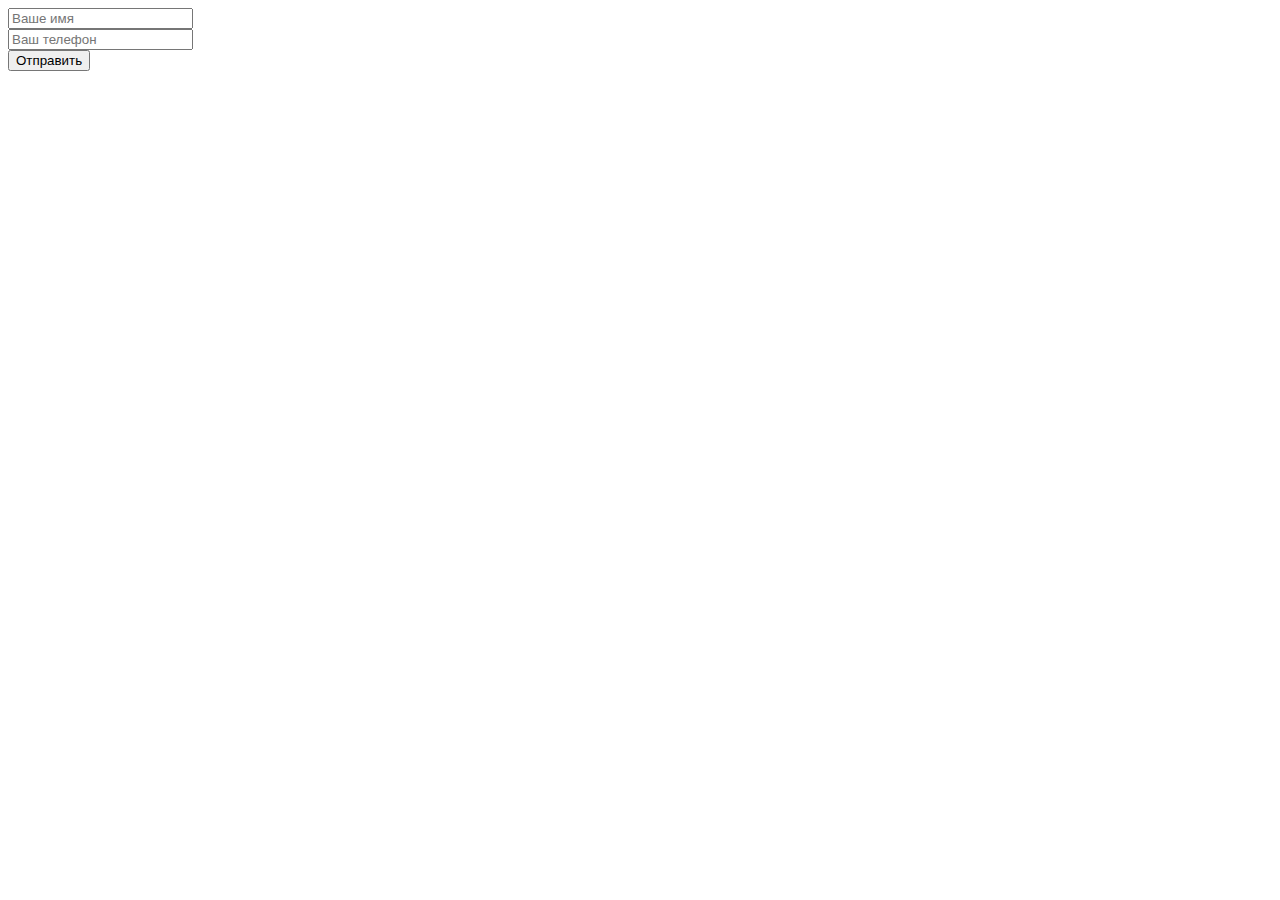
<file: Form/index.html>
<!DOCTYPE html>
<html>
<head>
	<meta charset="utf-8">
	<title>Отправка форм AJAX</title>
</head>
<body>
	<form id="form">
		<input type="text" name="name" placeholder="Ваше имя" required /><br />
		<input type="text" name="phone" placeholder="Ваш телефон" required /><br />
		<button>Отправить</button>
	</form>
	<script src="https://code.jquery.com/jquery-1.11.2.min.js"></script>
	<script src="common.js"></script>
</body>
</html>
</file>
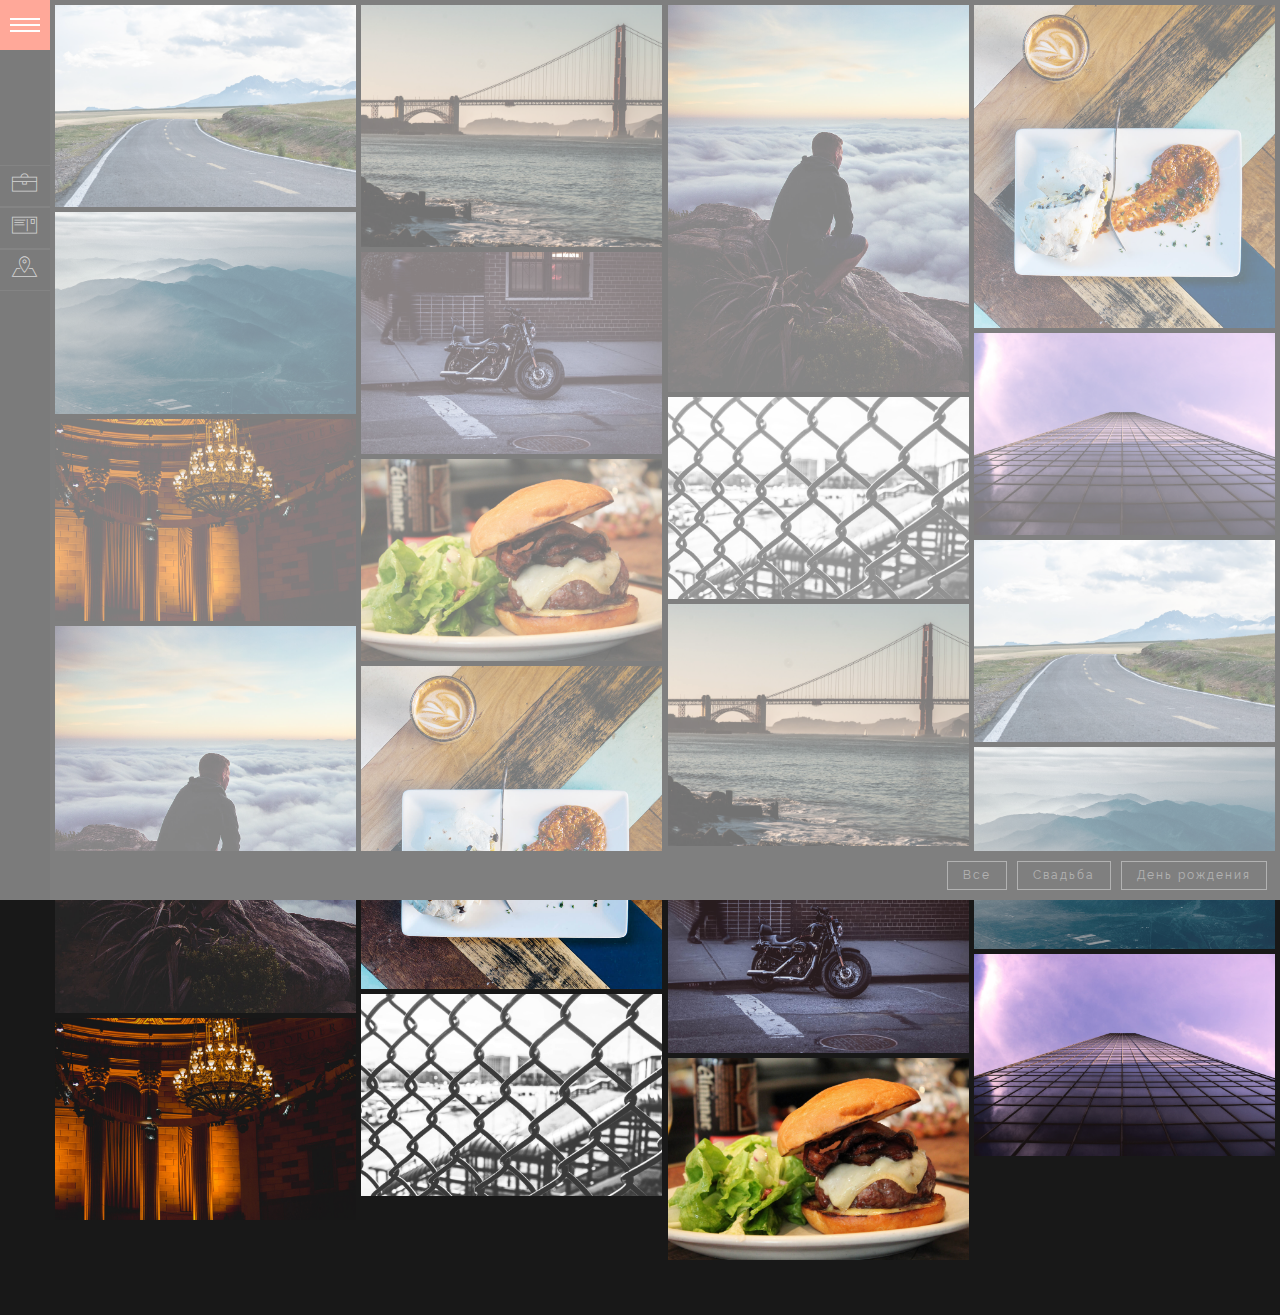
<file: portfolio/index.html>
<!DOCTYPE html>
<!--[if lt IE 7 ]><html class="ie ie6" lang="en"> <![endif]-->
<!--[if IE 7 ]><html class="ie ie7" lang="en"> <![endif]-->
<!--[if IE 8 ]><html class="ie ie8" lang="en"> <![endif]-->
<!--[if (gte IE 9)|!(IE)]><!-->
<html lang="ru" class="no-js">
<!--<![endif]-->

<head>

    <meta charset="utf-8" />

    <title>Заголовок</title>
    <meta content="" name="description" />

    <link rel="shortcut icon" href="img/favicon/favicon.ico" type="image/x-icon" />
    <link rel="apple-touch-icon" href="img/favicon/apple-touch-icon.png" />
    <link rel="apple-touch-icon" sizes="72x72" href="img/favicon/apple-touch-icon-72x72.png" />
    <link rel="apple-touch-icon" sizes="114x114" href="img/favicon/apple-touch-icon-114x114.png" />

    <meta http-equiv="X-UA-Compatible" content="IE=edge" />
    <meta name="viewport" content="width=device-width, initial-scale=1, maximum-scale=1" />

    <link rel="stylesheet" href="libs/animate/animate.min.css" />
    <link rel="stylesheet" href="libs/magnific-popup/magnific-popup.css" />
    <link rel="stylesheet" href="libs/linea/styles.css" />
    <link rel="stylesheet" href="libs/bootstrap/css/bootstrap.min.css" />
    <link rel="stylesheet" href="css/main.css" />
    <link rel="stylesheet" href="css/media.css" />
    <link rel="stylesheet" href="css/fonts.css" />

</head>

<body>

    <aside class="left_side">
        <div class="btn_mnu" title="меню">
            <div class="btn_row"></div>
            <div class="btn_row"></div>
            <div class="btn_row"></div>
        </div>

        <div class="aside_content">
            <div class="user_info">
                <img src="img/my_photo.jpg" alt="">
                <h2>Дмитрий Петрусенко</h2>
                <p>Фотограф, дизайнер, иллюстратор</p>
            </div>

            <nav>
                <ul>
                    <li><a href="index.html">Портфолио</a></li>
                    <li><a href="about.html">Обо мне</a></li>
                    <li><a href="contacts.html">Контакты</a></li>
                </ul>
            </nav>
        </div>
    </aside>

    <div class="content gallery">
        <a class = "sv" href="img/images/1.jpg"><img src="img/dummy.png" data-original="img/images/1.jpg" alt="alt"></a>
        <a class = "sv" href="img/images/2.jpg"><img src="img/dummy.png" data-original="img/images/2.jpg" alt="alt"></a>
        <a class = "sv" href="img/images/3.jpg"><img src="img/dummy.png" data-original="img/images/3.jpg" alt="alt"></a>
        <a class = "dr" href="img/images/4.jpg"><img src="img/dummy.png" data-original="img/images/4.jpg" alt="alt"></a>
        <a class = "dr" href="img/images/5.jpg"><img src="img/dummy.png" data-original="img/images/5.jpg" alt="alt"></a>
        <a class = "dr" href="img/images/6.jpg"><img src="img/dummy.png" data-original="img/images/6.jpg" alt="alt"></a>
        <a class = "sv" href="img/images/7.jpg"><img src="img/dummy.png" data-original="img/images/7.jpg" alt="alt"></a>
        <a class = "sv" href="img/images/8.jpg"><img src="img/dummy.png" data-original="img/images/8.jpg" alt="alt"></a>
        <a class = "dr" href="img/images/9.jpg"><img src="img/dummy.png" data-original="img/images/9.jpg" alt="alt"></a>
        <a class = "sv" href="img/images/10.jpg"><img src="img/dummy.png" data-original="img/images/10.jpg" alt="alt"></a>
        <a class = "dr" href="img/images/1.jpg"><img src="img/dummy.png" data-original="img/images/1.jpg" alt="alt"></a>
        <a class = "dr" href="img/images/2.jpg"><img src="img/dummy.png" data-original="img/images/2.jpg" alt="alt"></a>
        <a class = "dr" href="img/images/3.jpg"><img src="img/dummy.png" data-original="img/images/3.jpg" alt="alt"></a>
        <a class = "sv" href="img/images/4.jpg"><img src="img/dummy.png" data-original="img/images/4.jpg" alt="alt"></a>
        <a class = "sv" href="img/images/5.jpg"><img src="img/dummy.png" data-original="img/images/5.jpg" alt="alt"></a>
        <a class = "dr" href="img/images/6.jpg"><img src="img/dummy.png" data-original="img/images/6.jpg" alt="alt"></a>
        <a class = "dr" href="img/images/7.jpg"><img src="img/dummy.png" data-original="img/images/7.jpg" alt="alt"></a>
        <a class = "dr" href="img/images/8.jpg"><img src="img/dummy.png" data-original="img/images/8.jpg" alt="alt"></a>
        <a class = "dr" href="img/images/9.jpg"><img src="img/dummy.png" data-original="img/images/9.jpg" alt="alt"></a>
        <a class = "dr" href="img/images/10.jpg"><img src="img/dummy.png" data-original="img/images/10.jpg" alt="alt"></a>
    </div>


    <div class="filter_items">
        <button class="filter_label active">Все</button>
        <button class="filter_label" data-filter = ".sv">Свадьба</button>
        <button class="filter_label" data-filter = ".dr">День рождения</button>
    </div>


    <div class="hidden"></div>

    <!-- PRELOADER  -->
    <div class="loader">
        <div class="loader_inner"></div>
    </div>

    <!--[if lt IE 9]>
	<script src="libs/html5shiv/es5-shim.min.js"></script>
	<script src="libs/html5shiv/html5shiv.min.js"></script>
	<script src="libs/html5shiv/html5shiv-printshiv.min.js"></script>
	<script src="libs/respond/respond.min.js"></script>
	<![endif]-->


    <!-- jquery-1.11.2.min.js  всегда первым!!!  -->
    <script src="libs/jquery/jquery-1.11.2.min.js"></script>




    <script src="libs/respond/respond.min.js"></script>
    <script src="libs/nicescroll/jquery.nicescroll.min.js"></script>
    <script src="libs/modernizr/modernizr.js"></script>
    <script src="libs/magnific-popup/jquery.magnific-popup.min.js"></script>
    <script src="libs/lazyload/jquery.lazyload.min.js "></script>
    <script src="libs/freewall/freewall.js"></script>
    <script src="libs/bootstrap/js/npm.js"></script>

    <script src="libs/bootstrap/js/bootstrap.min.js"></script>
    <script src="js/common.js"></script>


</body>

</html>
</file>
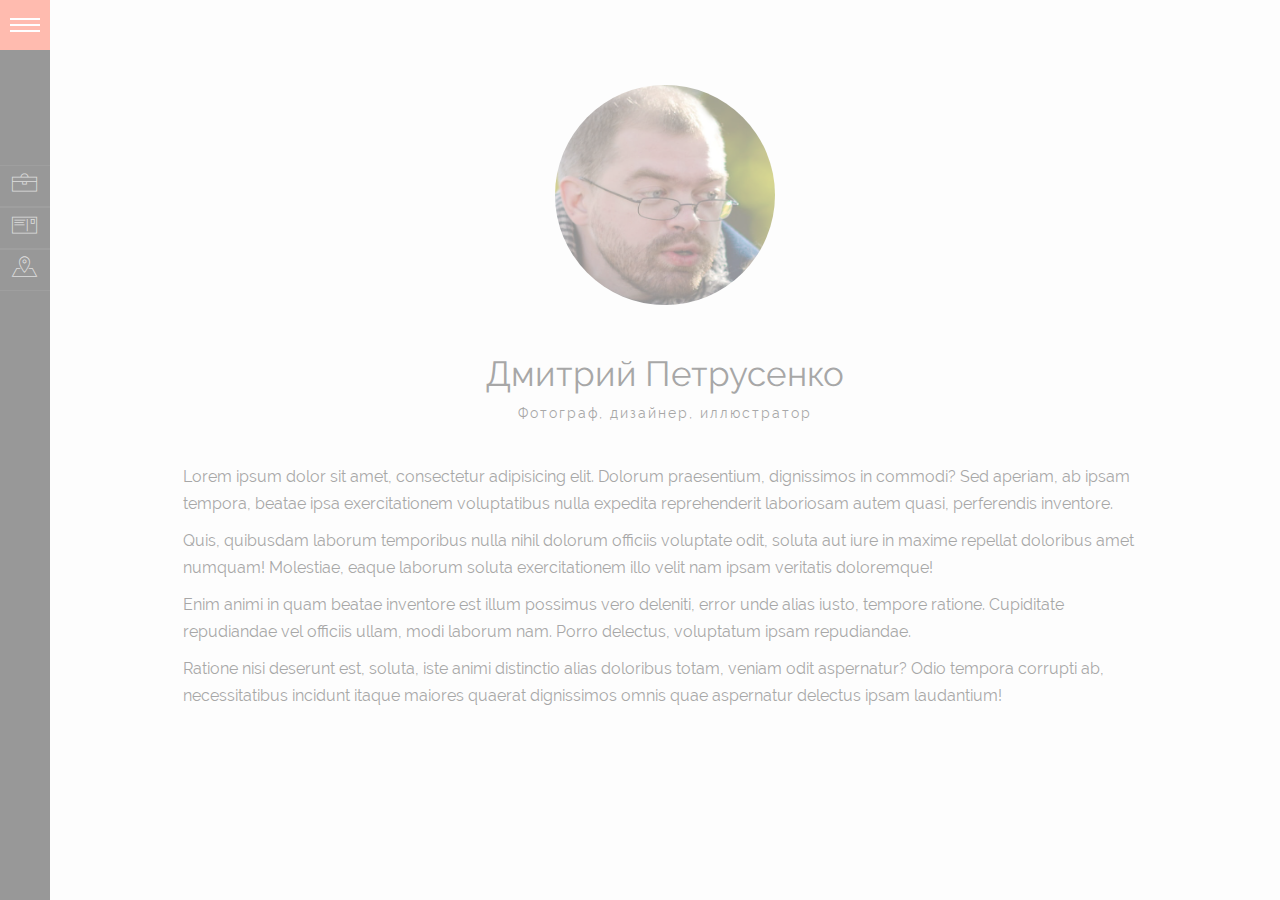
<file: portfolio/about.html>
<!DOCTYPE html>
<!--[if lt IE 7 ]><html class="ie ie6" lang="en"> <![endif]-->
<!--[if IE 7 ]><html class="ie ie7" lang="en"> <![endif]-->
<!--[if IE 8 ]><html class="ie ie8" lang="en"> <![endif]-->
<!--[if (gte IE 9)|!(IE)]><!-->
<html lang="ru" class="no-js">
<!--<![endif]-->

<head>

    <meta charset="utf-8" />

    <title>Заголовок</title>
    <meta content="" name="description" />

    <link rel="shortcut icon" href="img/favicon/favicon.ico" type="image/x-icon" />
    <link rel="apple-touch-icon" href="img/favicon/apple-touch-icon.png" />
    <link rel="apple-touch-icon" sizes="72x72" href="img/favicon/apple-touch-icon-72x72.png" />
    <link rel="apple-touch-icon" sizes="114x114" href="img/favicon/apple-touch-icon-114x114.png" />

    <meta http-equiv="X-UA-Compatible" content="IE=edge" />
    <meta name="viewport" content="width=device-width, initial-scale=1, maximum-scale=1" />

    <link rel="stylesheet" href="libs/animate/animate.min.css" />
    <link rel="stylesheet" href="libs/magnific-popup/magnific-popup.css" />
    <link rel="stylesheet" href="libs/linea/styles.css" />
    <link rel="stylesheet" href="libs/bootstrap/css/bootstrap.min.css" />
    <link rel="stylesheet" href="css/main.css" />
    <link rel="stylesheet" href="css/media.css" />
    <link rel="stylesheet" href="css/fonts.css" />

</head>

<body class="inside">

    <aside class="left_side">
        <div class="btn_mnu" title="меню">
            <div class="btn_row"></div>
            <div class="btn_row"></div>
            <div class="btn_row"></div>
        </div>

        <div class="aside_content">
            <div class="user_info">
                <img src="img/my_photo.jpg" alt="">
                <h2>Дмитрий Петрусенко</h2>
                <p>Фотограф, дизайнер, иллюстратор</p>
            </div>

            <nav>
                <ul>
                    <li><a href="index.html">Портфолио</a></li>
                    <li><a href="about.html">Обо мне</a></li>
                    <li><a href="contacts.html">Контакты</a></li>
                </ul>
            </nav>
        </div>
    </aside>

    <div class="content">
        <div class="content_header">
            <img src="img/my_photo.jpg" alt="">
            <h2>Дмитрий Петрусенко</h2>
            <p>Фотограф, дизайнер, иллюстратор</p>
        </div>
        
        <div class="content_center">
            <p>Lorem ipsum dolor sit amet, consectetur adipisicing elit. Dolorum praesentium, dignissimos in commodi? Sed aperiam, ab ipsam tempora, beatae ipsa exercitationem voluptatibus nulla expedita reprehenderit laboriosam autem quasi, perferendis inventore.</p>
            <p>Quis, quibusdam laborum temporibus nulla nihil dolorum officiis voluptate odit, soluta aut iure in maxime repellat doloribus amet numquam! Molestiae, eaque laborum soluta exercitationem illo velit nam ipsam veritatis doloremque!</p>
            <p>Enim animi in quam beatae inventore est illum possimus vero deleniti, error unde alias iusto, tempore ratione. Cupiditate repudiandae vel officiis ullam, modi laborum nam. Porro delectus, voluptatum ipsam repudiandae.</p>
            <p>Ratione nisi deserunt est, soluta, iste animi distinctio alias doloribus totam, veniam odit aspernatur? Odio tempora corrupti ab, necessitatibus incidunt itaque maiores quaerat dignissimos omnis quae aspernatur delectus ipsam laudantium!</p>
        </div>
        


    </div>

    <div class="hidden"></div>

    <!-- PRELOADER  -->
    <div class="loader">
        <div class="loader_inner"></div>
    </div>

    <!--[if lt IE 9]>
	<script src="libs/html5shiv/es5-shim.min.js"></script>
	<script src="libs/html5shiv/html5shiv.min.js"></script>
	<script src="libs/html5shiv/html5shiv-printshiv.min.js"></script>
	<script src="libs/respond/respond.min.js"></script>
	<![endif]-->


    <!-- jquery-1.11.2.min.js  всегда первым!!!  -->
    <script src="libs/jquery/jquery-1.11.2.min.js"></script>




    <script src="libs/respond/respond.min.js"></script>
    <script src="libs/nicescroll/jquery.nicescroll.min.js"></script>
    <script src="libs/modernizr/modernizr.js"></script>
    <script src="libs/magnific-popup/jquery.magnific-popup.min.js"></script>
    <script src="libs/lazyload/jquery.lazyload.min.js "></script>
    <script src="libs/freewall/freewall.js"></script>
    <script src="libs/bootstrap/js/npm.js"></script>

    <script src="libs/bootstrap/js/bootstrap.min.js"></script>
    <script src="js/common.js"></script>


</body>

</html>
</file>
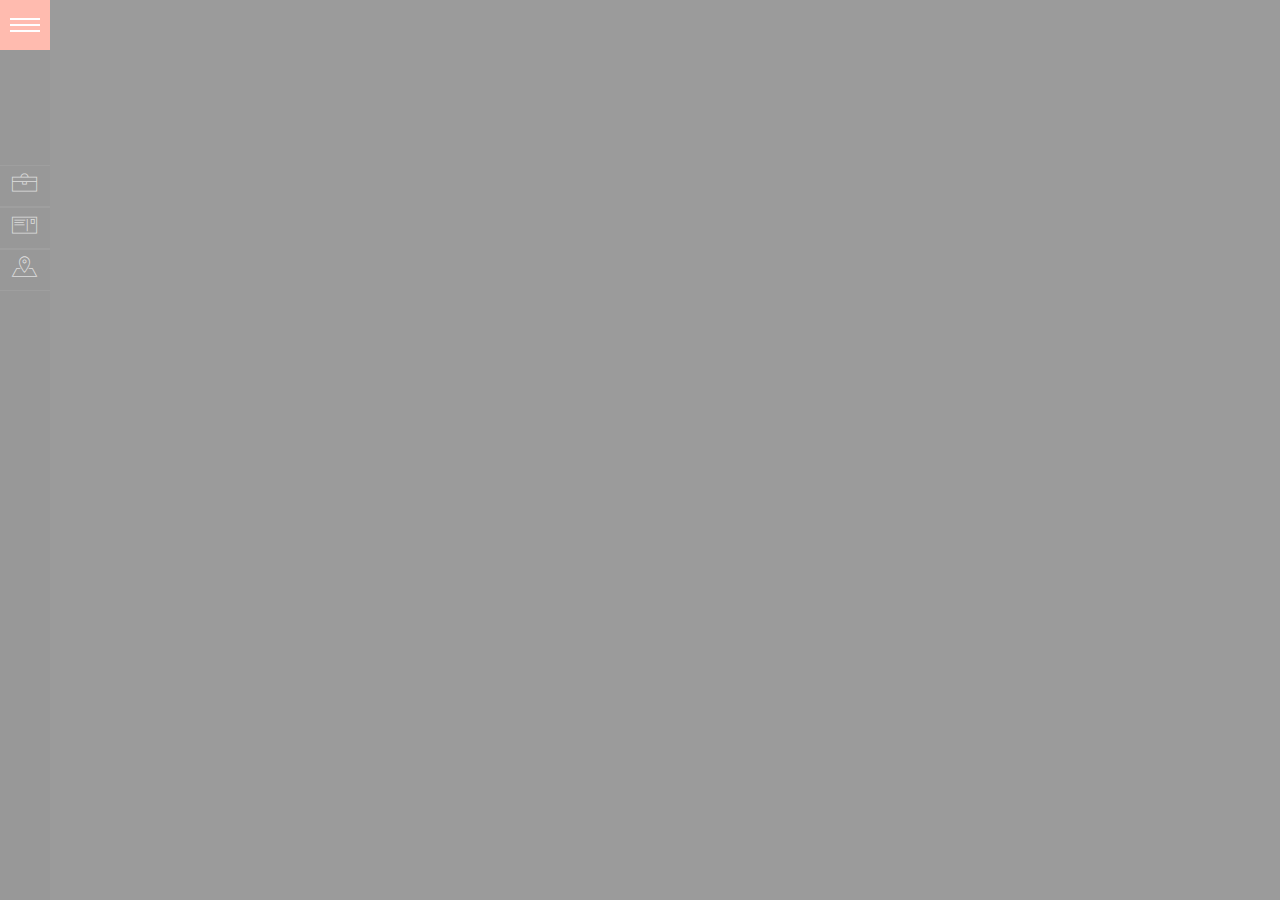
<file: portfolio/contacts.html>
<!DOCTYPE html>
<!--[if lt IE 7 ]><html class="ie ie6" lang="en"> <![endif]-->
<!--[if IE 7 ]><html class="ie ie7" lang="en"> <![endif]-->
<!--[if IE 8 ]><html class="ie ie8" lang="en"> <![endif]-->
<!--[if (gte IE 9)|!(IE)]><!-->
<html lang="ru" class="no-js">
<!--<![endif]-->

<head>

    <meta charset="utf-8" />

    <title>Заголовок</title>
    <meta content="" name="description" />

    <link rel="shortcut icon" href="img/favicon/favicon.ico" type="image/x-icon" />
    <link rel="apple-touch-icon" href="img/favicon/apple-touch-icon.png" />
    <link rel="apple-touch-icon" sizes="72x72" href="img/favicon/apple-touch-icon-72x72.png" />
    <link rel="apple-touch-icon" sizes="114x114" href="img/favicon/apple-touch-icon-114x114.png" />

    <meta http-equiv="X-UA-Compatible" content="IE=edge" />
    <meta name="viewport" content="width=device-width, initial-scale=1, maximum-scale=1" />

    <link rel="stylesheet" href="libs/animate/animate.min.css" />
    <link rel="stylesheet" href="libs/magnific-popup/magnific-popup.css" />
    <link rel="stylesheet" href="libs/linea/styles.css" />
    <link rel="stylesheet" href="libs/bootstrap/css/bootstrap.min.css" />
    <link rel="stylesheet" href="css/main.css" />
    <link rel="stylesheet" href="css/media.css" />
    <link rel="stylesheet" href="css/fonts.css" />

</head>

<body>

    <aside class="left_side">
        <div class="btn_mnu" title="меню">
            <div class="btn_row"></div>
            <div class="btn_row"></div>
            <div class="btn_row"></div>
        </div>

        <div class="aside_content">
            <div class="user_info">
                <img src="img/my_photo.jpg" alt="">
                <h2>Дмитрий Петрусенко</h2>
                <p>Фотограф, дизайнер, иллюстратор</p>
            </div>

            <nav>
                <ul>
                    <li><a href="index.html">Портфолио</a></li>
                    <li><a href="about.html">Обо мне</a></li>
                    <li><a href="contacts.html">Контакты</a></li>
                </ul>
            </nav>
        </div>
    </aside>

    

    <div class="hidden"></div>

    <!-- PRELOADER  -->
    <div class="loader">
        <div class="loader_inner"></div>
    </div>

    <!--[if lt IE 9]>
	<script src="libs/html5shiv/es5-shim.min.js"></script>
	<script src="libs/html5shiv/html5shiv.min.js"></script>
	<script src="libs/html5shiv/html5shiv-printshiv.min.js"></script>
	<script src="libs/respond/respond.min.js"></script>
	<![endif]-->


    <!-- jquery-1.11.2.min.js  всегда первым!!!  -->
    <script src="libs/jquery/jquery-1.11.2.min.js"></script>




    <script src="libs/respond/respond.min.js"></script>
    <script src="libs/nicescroll/jquery.nicescroll.min.js"></script>
    <script src="libs/modernizr/modernizr.js"></script>
    <script src="libs/magnific-popup/jquery.magnific-popup.min.js"></script>
    <script src="libs/lazyload/jquery.lazyload.min.js "></script>
    <script src="libs/freewall/freewall.js"></script>
    <script src="libs/bootstrap/js/npm.js"></script>

    <script src="libs/bootstrap/js/bootstrap.min.js"></script>
    <script src="js/common.js"></script>


</body>

</html>
</file>
<file: portfolio/libs/linea/styles.css>
@charset "UTF-8";

@font-face {
  font-family: "linea-basic-10";
  src:url("fonts/linea-basic-10.eot");
  src:url("fonts/linea-basic-10.eot?#iefix") format("embedded-opentype"),
    url("fonts/linea-basic-10.woff") format("woff"),
    url("fonts/linea-basic-10.ttf") format("truetype"),
    url("fonts/linea-basic-10.svg#linea-basic-10") format("svg");
  font-weight: normal;
  font-style: normal;

}

[data-icon]:before {
  font-family: "linea-basic-10" !important;
  content: attr(data-icon);
  font-style: normal !important;
  font-weight: normal !important;
  font-variant: normal !important;
  text-transform: none !important;
  speak: none;
  line-height: 1;
  -webkit-font-smoothing: antialiased;
  -moz-osx-font-smoothing: grayscale;
}

[class^="icon-"]:before,
[class*=" icon-"]:before {
  font-family: "linea-basic-10" !important;
  font-style: normal !important;
  font-weight: normal !important;
  font-variant: normal !important;
  text-transform: none !important;
  speak: none;
  line-height: 1;
  -webkit-font-smoothing: antialiased;
  -moz-osx-font-smoothing: grayscale;
}

.icon-basic-accelerator:before {
  content: "a";
}
.icon-basic-alarm:before {
  content: "b";
}
.icon-basic-anchor:before {
  content: "c";
}
.icon-basic-anticlockwise:before {
  content: "d";
}
.icon-basic-archive:before {
  content: "e";
}
.icon-basic-archive-full:before {
  content: "f";
}
.icon-basic-ban:before {
  content: "g";
}
.icon-basic-battery-charge:before {
  content: "h";
}
.icon-basic-battery-empty:before {
  content: "i";
}
.icon-basic-battery-full:before {
  content: "j";
}
.icon-basic-battery-half:before {
  content: "k";
}
.icon-basic-bolt:before {
  content: "l";
}
.icon-basic-book:before {
  content: "m";
}
.icon-basic-book-pen:before {
  content: "n";
}
.icon-basic-book-pencil:before {
  content: "o";
}
.icon-basic-bookmark:before {
  content: "p";
}
.icon-basic-calculator:before {
  content: "q";
}
.icon-basic-calendar:before {
  content: "r";
}
.icon-basic-cards-diamonds:before {
  content: "s";
}
.icon-basic-cards-hearts:before {
  content: "t";
}
.icon-basic-case:before {
  content: "u";
}
.icon-basic-chronometer:before {
  content: "v";
}
.icon-basic-clessidre:before {
  content: "w";
}
.icon-basic-clock:before {
  content: "x";
}
.icon-basic-clockwise:before {
  content: "y";
}
.icon-basic-cloud:before {
  content: "z";
}
.icon-basic-clubs:before {
  content: "A";
}
.icon-basic-compass:before {
  content: "B";
}
.icon-basic-cup:before {
  content: "C";
}
.icon-basic-diamonds:before {
  content: "D";
}
.icon-basic-display:before {
  content: "E";
}
.icon-basic-download:before {
  content: "F";
}
.icon-basic-exclamation:before {
  content: "G";
}
.icon-basic-eye:before {
  content: "H";
}
.icon-basic-eye-closed:before {
  content: "I";
}
.icon-basic-female:before {
  content: "J";
}
.icon-basic-flag1:before {
  content: "K";
}
.icon-basic-flag2:before {
  content: "L";
}
.icon-basic-floppydisk:before {
  content: "M";
}
.icon-basic-folder:before {
  content: "N";
}
.icon-basic-folder-multiple:before {
  content: "O";
}
.icon-basic-gear:before {
  content: "P";
}
.icon-basic-geolocalize-01:before {
  content: "Q";
}
.icon-basic-geolocalize-05:before {
  content: "R";
}
.icon-basic-globe:before {
  content: "S";
}
.icon-basic-gunsight:before {
  content: "T";
}
.icon-basic-hammer:before {
  content: "U";
}
.icon-basic-headset:before {
  content: "V";
}
.icon-basic-heart:before {
  content: "W";
}
.icon-basic-heart-broken:before {
  content: "X";
}
.icon-basic-helm:before {
  content: "Y";
}
.icon-basic-home:before {
  content: "Z";
}
.icon-basic-info:before {
  content: "0";
}
.icon-basic-ipod:before {
  content: "1";
}
.icon-basic-joypad:before {
  content: "2";
}
.icon-basic-key:before {
  content: "3";
}
.icon-basic-keyboard:before {
  content: "4";
}
.icon-basic-laptop:before {
  content: "5";
}
.icon-basic-life-buoy:before {
  content: "6";
}
.icon-basic-lightbulb:before {
  content: "7";
}
.icon-basic-link:before {
  content: "8";
}
.icon-basic-lock:before {
  content: "9";
}
.icon-basic-lock-open:before {
  content: "!";
}
.icon-basic-magic-mouse:before {
  content: "\"";
}
.icon-basic-magnifier:before {
  content: "#";
}
.icon-basic-magnifier-minus:before {
  content: "$";
}
.icon-basic-magnifier-plus:before {
  content: "%";
}
.icon-basic-mail:before {
  content: "&";
}
.icon-basic-mail-multiple:before {
  content: "'";
}
.icon-basic-mail-open:before {
  content: "(";
}
.icon-basic-mail-open-text:before {
  content: ")";
}
.icon-basic-male:before {
  content: "*";
}
.icon-basic-map:before {
  content: "+";
}
.icon-basic-message:before {
  content: ",";
}
.icon-basic-message-multiple:before {
  content: "-";
}
.icon-basic-message-txt:before {
  content: ".";
}
.icon-basic-mixer2:before {
  content: "/";
}
.icon-basic-mouse:before {
  content: ":";
}
.icon-basic-notebook:before {
  content: ";";
}
.icon-basic-notebook-pen:before {
  content: "<";
}
.icon-basic-notebook-pencil:before {
  content: "=";
}
.icon-basic-paperplane:before {
  content: ">";
}
.icon-basic-pencil-ruler:before {
  content: "?";
}
.icon-basic-pencil-ruler-pen:before {
  content: "@";
}
.icon-basic-photo:before {
  content: "[";
}
.icon-basic-picture:before {
  content: "]";
}
.icon-basic-picture-multiple:before {
  content: "^";
}
.icon-basic-pin1:before {
  content: "_";
}
.icon-basic-pin2:before {
  content: "`";
}
.icon-basic-postcard:before {
  content: "{";
}
.icon-basic-postcard-multiple:before {
  content: "|";
}
.icon-basic-printer:before {
  content: "}";
}
.icon-basic-question:before {
  content: "~";
}
.icon-basic-rss:before {
  content: "\\";
}
.icon-basic-server:before {
  content: "\e000";
}
.icon-basic-server2:before {
  content: "\e001";
}
.icon-basic-server-cloud:before {
  content: "\e002";
}
.icon-basic-server-download:before {
  content: "\e003";
}
.icon-basic-server-upload:before {
  content: "\e004";
}
.icon-basic-settings:before {
  content: "\e005";
}
.icon-basic-share:before {
  content: "\e006";
}
.icon-basic-sheet:before {
  content: "\e007";
}
.icon-basic-sheet-multiple:before {
  content: "\e008";
}
.icon-basic-sheet-pen:before {
  content: "\e009";
}
.icon-basic-sheet-pencil:before {
  content: "\e00a";
}
.icon-basic-sheet-txt:before {
  content: "\e00b";
}
.icon-basic-signs:before {
  content: "\e00c";
}
.icon-basic-smartphone:before {
  content: "\e00d";
}
.icon-basic-spades:before {
  content: "\e00e";
}
.icon-basic-spread:before {
  content: "\e00f";
}
.icon-basic-spread-bookmark:before {
  content: "\e010";
}
.icon-basic-spread-text:before {
  content: "\e011";
}
.icon-basic-spread-text-bookmark:before {
  content: "\e012";
}
.icon-basic-star:before {
  content: "\e013";
}
.icon-basic-tablet:before {
  content: "\e014";
}
.icon-basic-target:before {
  content: "\e015";
}
.icon-basic-todo:before {
  content: "\e016";
}
.icon-basic-todo-pen:before {
  content: "\e017";
}
.icon-basic-todo-pencil:before {
  content: "\e018";
}
.icon-basic-todo-txt:before {
  content: "\e019";
}
.icon-basic-todolist-pen:before {
  content: "\e01a";
}
.icon-basic-todolist-pencil:before {
  content: "\e01b";
}
.icon-basic-trashcan:before {
  content: "\e01c";
}
.icon-basic-trashcan-full:before {
  content: "\e01d";
}
.icon-basic-trashcan-refresh:before {
  content: "\e01e";
}
.icon-basic-trashcan-remove:before {
  content: "\e01f";
}
.icon-basic-upload:before {
  content: "\e020";
}
.icon-basic-usb:before {
  content: "\e021";
}
.icon-basic-video:before {
  content: "\e022";
}
.icon-basic-watch:before {
  content: "\e023";
}
.icon-basic-webpage:before {
  content: "\e024";
}
.icon-basic-webpage-img-txt:before {
  content: "\e025";
}
.icon-basic-webpage-multiple:before {
  content: "\e026";
}
.icon-basic-webpage-txt:before {
  content: "\e027";
}
.icon-basic-world:before {
  content: "\e028";
}
</file>
<file: portfolio/css/main.css>
body {
  font-family: "RalewayRegular", sans-serif;
  font-weight: normal;
  font-size: 14px;
  min-width: 320px;
  position: relative;
  line-height: 1.42857;
  -webkit-font-smoothing: antialised;
  overflow-x: hidden;
  background-color: #181818;
  color: white;
}

body input:focus:required:invalid,
body textarea:focus:required:invalid {
  color: red;
}

body input:required:valid,
body textarea:required:valid {
  color: green;
}

.hidden {
  display: none;
}

.left_side {
  background-color: #111111;
  position: fixed;
  left: 0;
  top: 0;
  width: 50px;
  height: 100%;
  z-index: 10;
  color: white;
  overflow-x: hidden;
  outline: none;
  -webkit-transition: all 0.5s;
  transition: all 0.5s;
}
.left_side .aside_content li a::before {
  margin: -8px 15px 0px -58px;
}
.left_side .aside_content nav {
  margin: -110px 0;
  -webkit-transition: all 0.4s;
  transition: all 0.4s;
}
.left_side .btn_mnu.active {
  background-color: transparent;
}

.left_side.active {
  width: 300px;
}
.left_side.active .user_info {
  opacity: 1;
  -webkit-transition: all 1s;
  transition: all 1s;
  -webkit-transition-delay: 0.1s;
  transition-delay: 0.1s;
}
.left_side.active .aside_content li:hover a {
  text-indent: 5px;
}
.left_side.active .aside_content li a::before {
  margin: -8px 15px 0px -38px;
}
.left_side.active .aside_content nav {
  margin: 35px 0;
  -webkit-transition: all 0.4s;
  transition: all 0.4s;
}

.aside_content {
  width: 100%;
  position: absolute;
  top: 50px;
  padding: 20px 0;
}
.aside_content .user_info {
  text-align: center;
  white-space: nowrap;
  opacity: 0;
  -webkit-transition: all 0.2s;
  transition: all 0.2s;
}
.aside_content .user_info img {
  width: 130px;
  height: 130px;
  border-radius: 50%;
}
.aside_content h2 {
  font-size: 16px;
}
.aside_content p {
  color: #434343;
  font-size: 12px;
  letter-spacing: 1px;
}
.aside_content nav {
  position: relative;
  z-index: 5;
}
.aside_content nav ul, .aside_content nav li {
  margin: 0;
  padding: 0;
  list-style-type: none;
  white-space: nowrap;
}
.aside_content nav li a {
  color: #b2b2b2;
  display: block;
  padding: 10px 0 10px 70px;
  border-bottom: 1px solid #212121;
}
.aside_content nav li a:first-child {
  border-top: 1px solid #212121;
}
.aside_content nav li a:hover {
  text-decoration: none;
  background-color: tomato;
  color: white;
}
.aside_content nav li a::before {
  font-family: "linea-basic-10";
  display: inline-block;
  font-size: 25px;
  line-height: 0px;
  vertical-align: middle;
  -webkit-transition: all 0.4s;
  transition: all 0.4s;
}
.aside_content nav li:nth-child(1) a::before {
  content: "u";
}
.aside_content nav li:nth-child(2) a::before {
  content: "{";
}
.aside_content nav li:nth-child(3) a::before {
  content: "R";
}

.btn_mnu {
  float: right;
  width: 50px;
  height: 50px;
  display: -webkit-flex;
  display: -moz-flex;
  display: -ms-flex;
  display: -o-flex;
  display: -webkit-box;
  display: -ms-flexbox;
  display: flex;
  -webkit-box-orient: vertical;
  -webkit-box-direction: normal;
  -webkit-flex-direction: column;
  -ms-flex-direction: column;
  flex-direction: column;
  -webkit-box-align: center;
  -webkit-align-items: center;
  -ms-flex-align: center;
  align-items: center;
  -webkit-box-pack: center;
  -webkit-justify-content: center;
  -ms-flex-pack: center;
  justify-content: center;
  background-color: tomato;
  cursor: pointer;
  position: relative;
  -webkit-transition: all 0.5s;
  transition: all 0.5s;
}

.btn_row {
  height: 2px;
  width: 60%;
  margin: 2px 0;
  background-color: white;
  position: relative;
  -webkit-transition: all 0.5s;
  transition: all 0.5s;
}

.btn_mnu.active {
  -webkit-transition: all 0.2s;
  transition: all 0.2s;
}
.btn_mnu.active .btn_row:first-child {
  -webkit-transform: rotate(-135deg);
  -ms-transform: rotate(-135deg);
  transform: rotate(-135deg);
  top: 6px;
}

.btn_mnu.active .btn_row:last-child {
  -webkit-transform: rotate(-225deg);
  -ms-transform: rotate(-225deg);
  transform: rotate(-225deg);
  top: -6px;
}

.btn_mnu.active .btn_row:nth-child(2) {
  opacity: 0;
}

.loader {
  background: none repeat scroll 0 0 white;
  bottom: 0;
  height: 100%;
  left: 0;
  position: fixed;
  right: 0;
  top: 0;
  width: 100%;
  z-index: 9999;
}

.loader .loader_inner {
  background-image: url("../img/preloader.gif");
  -webkit-background-size: cover;
  background-size: cover;
  background-repeat: no-repeat;
  background-posirion: center center;
  background-color: white;
  height: 60px;
  width: 60px;
  margin-top: -30px;
  margin-left: -30px;
  left: 50%;
  top: 50%;
  position: absolute;
}

.content {
  position: relative;
  margin: 5px 5px 55px 55px;
  left: 0;
  -webkit-transition: all 0.5s;
  transition: all 0.5s;
}

.gallery a {
  overflow: hidden;
  width: 320px;
  min-height: 50px;
  display: block;
}
.gallery img {
  display: block;
  max-width: 100%;
  -webkit-transition: all 15s;
  transition: all 15s;
}
.gallery img:hover {
  -webkit-transform: scale(5);
  -ms-transform: scale(5);
  transform: scale(5);
}

.left_side.active + .content {
  left: 250px;
  -webkit-transition: all 0.5s;
  transition: all 0.5s;
  -webkit-transition-delay: 0.5s;
  transition-delay: 0.5s;
}

.filter_items {
  position: fixed;
  bottom: 0;
  color: white;
  right: 0;
  text-align: right;
  width: 100%;
  padding: 10px 10px 0;
  background-color: #181818;
}

.filter_label {
  background-color: transparent;
  border: 1px white solid;
  padding: 5px 15px;
  margin: 0px 3px 10px;
  font-size: 12px;
  letter-spacing: 2px;
  opacity: 0.4;
  -webkit-transition: all 0.5s;
  transition: all 0.5s;
}
.filter_label:hover {
  background-color: tomato;
  opacity: 1;
  border-color: tomato;
}

.mfp-content {
  width: 100%;
}

.mfp-container {
  padding: 0;
}

img.mfp-img {
  max-width: 100%;
  height: auto;
  max-height: none !important;
  padding: 0;
  display: block;
}

.mfp-figure {
  background-color: #181818;
}

.mfp-figure button.mfp-close {
  position: fixed;
  width: 50px;
  right: 8px;
  text-align: center;
  padding: 0;
  height: 50px;
  background-color: tomato;
}

/* magnific library opened */
.mfp-zoom-out-cur .gallery {
  left: -100%;
}

/* overlay at start */
.mfp-fade.mfp-bg {
  opacity: 1;
}

/* overlay animate in */
.mfp-fade.mfp-bg.mfp-ready {
  opacity: 1;
}

/* overlay animate out */
.mfp-fade.mfp-bg.mfp-removing {
  opacity: 1;
}

/* content at start */
.mfp-fade.mfp-wrap .mfp-content {
  left: 100%;
  -webkit-transition: all 0.5s;
  transition: all 0.5s;
}

/* content animate it */
.mfp-fade.mfp-wrap.mfp-ready .mfp-content {
  left: 0;
}

/* content animate out */
.mfp-fade.mfp-wrap.mfp-removing .mfp-content {
  left: 100%;
}

.inside {
  background-color: #fafafa;
  color: #333333;
}
.inside .content {
  padding: 80px 10% 50px;
}
.inside .content .content_header {
  text-align: center;
}
.inside .content .content_header img {
  width: 220px;
  height: 220px;
  border-radius: 50%;
}
.inside .content .content_header h2 {
  margin-top: 50px;
  font-size: 35px;
}
.inside .content .content_header p {
  letter-spacing: 2px;
  margin-bottom: 40px;
}
.inside .content .content_center p {
  font-size: 16px;
  line-height: 27px;
  margin-bottom: 10px;
}
</file>
<file: portfolio/css/media.css>
/*==========  Desktop First Method  ==========*/


/* Large Devices, Wide Screens */

@media only screen and (max-width: 1200px) {}


/* Medium Devices, Desktops */

@media only screen and (max-width: 992px) {}


/* Small Devices, Tablets */

@media only screen and (max-width: 768px) {}


/* Extra Small Devices, Phones */

@media only screen and (max-width: 480px) {
    .filter_items {
        padding: 5px 5px 0;
    }
    .filter_label {
        margin: 0px 3px 8px;
    }
}


/* Custom, iPhone Retina */

@media only screen and (max-width: 320px) {}


/*==========  Mobile First Method  ==========*/


/* Custom, iPhone Retina */

@media only screen and (min-width: 320px) {}


/* Extra Small Devices, Phones */

@media only screen and (min-width: 480px) {}


/* Small Devices, Tablets */

@media only screen and (min-width: 768px) {}


/* Medium Devices, Desktops */

@media only screen and (min-width: 992px) {}


/* Large Devices, Wide Screens */

@media only screen and (min-width: 1200px) {}
</file>
<file: portfolio/css/fonts.css>
/* font-family: "RobotoRegular"; */

@font-face {
    font-family: "RobotoRegular";
    src: url("../fonts/RobotoRegular/RobotoRegular.eot");
    src: url("../fonts/RobotoRegular/RobotoRegular.eot?#iefix")format("embedded-opentype"), url("../fonts/RobotoRegular/RobotoRegular.woff") format("woff"), url("../fonts/RobotoRegular/RobotoRegular.ttf") format("truetype");
    font-style: normal;
    font-weight: normal;
}


/* font-family: "RobotoLight"; */

@font-face {
    font-family: "RobotoLight";
    src: url("../fonts/RobotoLight/RobotoLight.eot");
    src: url("../fonts/RobotoLight/RobotoLight.eot?#iefix")format("embedded-opentype"), url("../fonts/RobotoLight/RobotoLight.woff") format("woff"), url("../fonts/RobotoLight/RobotoLight.ttf") format("truetype");
    font-style: normal;
    font-weight: normal;
}



/* font-family: "RobotoBold"; */

@font-face {
    font-family: "RobotoBold";
    src: url("../fonts/RobotoBold/RobotoBold.eot");
    src: url("../fonts/RobotoBold/RobotoBold.eot?#iefix")format("embedded-opentype"), url("../fonts/RobotoBold/RobotoBold.woff") format("woff"), url("../fonts/RobotoBold/RobotoBold.ttf") format("truetype");
    font-style: normal;
    font-weight: normal;
}


/* font-family: "RalewayRegular"; */

@font-face {
    font-family: 'RalewayRegular';
    src: url('../fonts/RalewayRegular/RalewayRegular.eot');
    src: url('../fonts/RalewayRegular/RalewayRegular.eot?#iefix') format('embedded-opentype'), url('../fonts/RalewayRegular/RalewayRegular.woff') format('woff'), url('../fonts/RalewayRegular/RalewayRegular.ttf') format('truetype');
    font-style: normal;
    font-weight: normal;
}

/* font-family: "RalewayLight"; */

@font-face {
    font-family: 'RalewayLight';
    src: url('../fonts/RalewayLight/RalewayLight.eot');
    src: url('../fonts/RalewayLight/RalewayLight.eot?#iefix') format('embedded-opentype'), url('../fonts/RalewayLight/RalewayLight.woff') format('woff'), url('../fonts/RalewayLight/RalewayLight.ttf') format('truetype');
    font-style: light;
    font-weight: light;
}

@font-face {
    font-family: 'RalewayBold';
    src: url('../fonts/RalewayBold/RalewayBold.eot');
    src: url('../fonts/RalewayBold/RalewayBold.eot?#iefix') format('embedded-opentype'),
         url('../fonts/RalewayBold/RalewayBoldr.woff') format('woff'),
         url('../fonts/RalewayBold/RalewayBold.ttf') format('truetype');
    font-style: normal;
    font-weight: normal;
}
</file>
